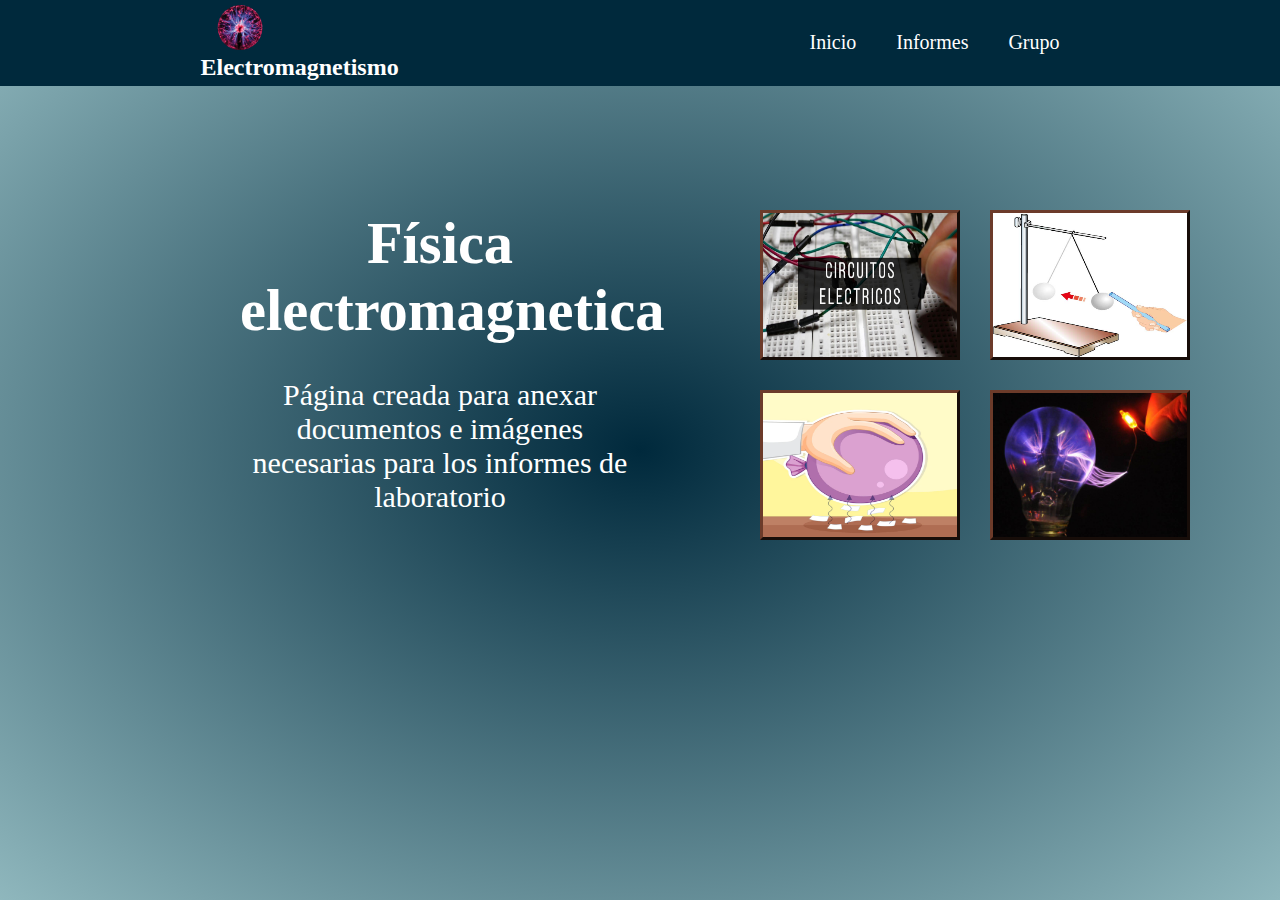
<file: index.html>
<!DOCTYPE html>
<html lang="en">
<head>
	<meta charset="utf-8">
	<meta name="viewport" content="width-device-width, initial-scale=1.0">
	<title>Informes</title>
	<link rel="stylesheet" type="text/css" href="index.css">
  <link rel="icon" href="ícono.ico">
</head>
<body>
    <div class="encabezado">
      <header>
        <nav>
          <div>
            <img src="photo.png">
            <h2><b>Electromagnetismo</b></h2>
          </div>
          <ul>
            <li><a href="index.html">Inicio</a></li>
            <li><a href="#">Informes</a>
                    <ul>
                      <li><a href="#">Informe#1</a></li>
                      <li><a href="#">Informe#2</a></li>
                      <li><a href="index3.html">Informe#3</a></li>
                    </ul>
            </li>
            <li><a href="#">Grupo</a></li>
          </ul>
        </nav>
      </header>
    </div>
  <div class="box">
      <div class="cajas">
         <div class="info">
          <div class="título">
            <h3>
               <b>Física electromagnetica</b><br>
            </h3>
          </div>
            <div class="texto">
               <p>         
                 <br>Página creada para anexar documentos e imágenes necesarias para los informes de laboratorio
               </p>
            </div>
         </div>
         <div class="imagenes">
                 <div class=imagen1>
                    <img src="imagen1.jpg">
               </div>
                  <div class=imagen2>
                    <img src="imagen2.jpg">
               </div>
                  <div class=imagen3>
                    <img src="imagen3.jpg">
               </div>
                  <div class=imagen4>
                    <img src="imagen4.jpg">
               </div>
         </div>
    </div>
  </div>
</body>
</html>
</file>
<file: index.css>
/*header*/
body{
	height: 100%;
}
*{
	margin: 0;
	padding: 0;
	box-sizing: border-box;
}
.encabezado{
	z-index: 2;
	background-color: #00293C;
	position: fixed;
	left: 0;
	top: 0;
	width: 100%;
}
img{
	width: 80px;
}
h2{
	flex-direction: column;
	color: white;
	font-family: "Calibri";

}
.encabezado nav{
	display: flex;
	justify-content: space-around;
	align-items: center;
	padding: 5px;
}
.encabezado nav ul{
    list-style: none;
    display: flex;
    justify-content: space-between;
}
a{
	text-decoration: none;
	font-size: 20px;
	color: white;
	padding: 12px 20px;
	display: block;
}
a:hover{
	background: rgb(44,44,44);
}
.encabezado nav ul li ul{
	display: flex;
	flex-direction: column;
	position: absolute;
	background: #00293C;
	width: 180px;
	display: none;
}
.encabezado nav ul li:hover > ul{
    display: block;
}
.encabezado nav div p{
	justify-content: space-between;
	color: white;
}
.box{
	position:absolute;
	z-index: 1;
	width: 100%;
	height: 100%;
	background-image:radial-gradient(#00293C,#8fb7bd);	
}
/*Cajas inicio*/
.info{
	width:400px; 
	height:400px;
	position: relative;
	top:210px;
	left:240px;
	color: white;
	background-color: transparent;
	text-align: center;
	font-size: 50px;
}
.texto{
	font-size: 30px;
}
.imagenes{
	width: 500px;
	height: 400px;
	position: absolute;
	top: 210px;
	left: 760px;
	background-color: transparent;
}
.imagenes img{
	width: 200px;
	height: 150px;
	border-style: outset;
	border-color: #6c3b2a;
}
.imagenes img:hover{
	transform: scale(1.15);
}
/*Posicionamiento de imagenes*/
.imagen1{
    float: left;
    width: 230px;
    height: 180px;
}
.imagen2{
    float: left;
    width: 230px;
    height: 180px;
}
.imagen3{
    float: left;
    width: 230px;
    height: 180px;
}
.imagen4{
    float: left;
    width: 230px;
    height: 180px;
}
</file>
